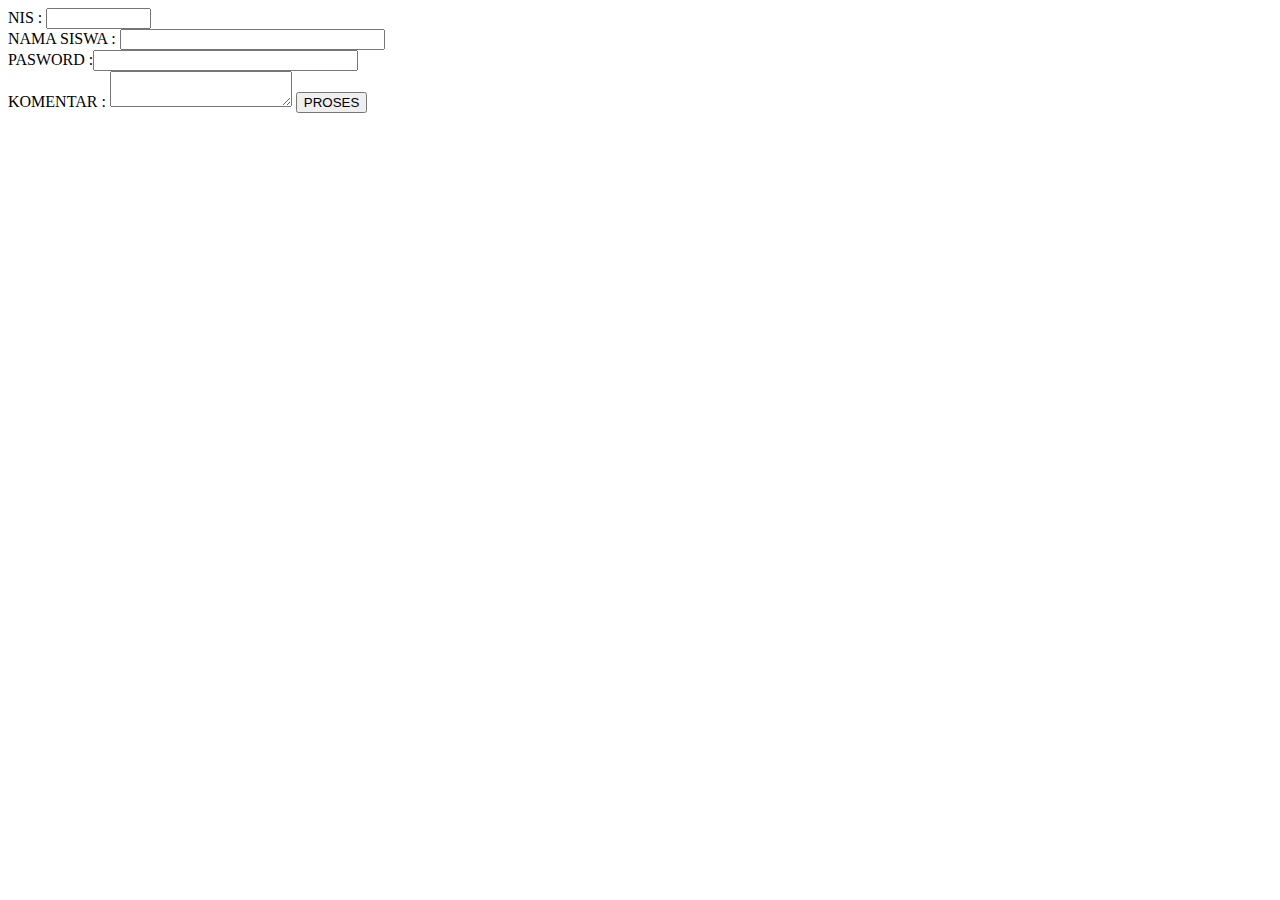
<file: FORM.html>
<HTML>
<HEAD>
<TITLE>form</TITLE>
</HEAD>
<BODY>
<FORM METHOD="POST" ACTION="PROSES.PHP" NAME="FORM1">
NIS :
	<INPUT TYPE="TEXT"NAME="NIS"SIZE=10" ><BR>
NAMA SISWA :
	<INPUT TYPE="TEXT"NAME="NIS"SIZE="30" ><BR>
PASWORD :<INPUT TYPE="PASSWORD"NAME="PASS"SIZE="30" ><BR>
KOMENTAR :
	<TEXTAREA WIDTH="200"HEIGHT="100" ></TEXTAREA>
<INPUT TYPE="SUBMIT"VALUE="PROSES"NAME="PROSES"
</FORM>
</BODY>
</HTML>
</file>
